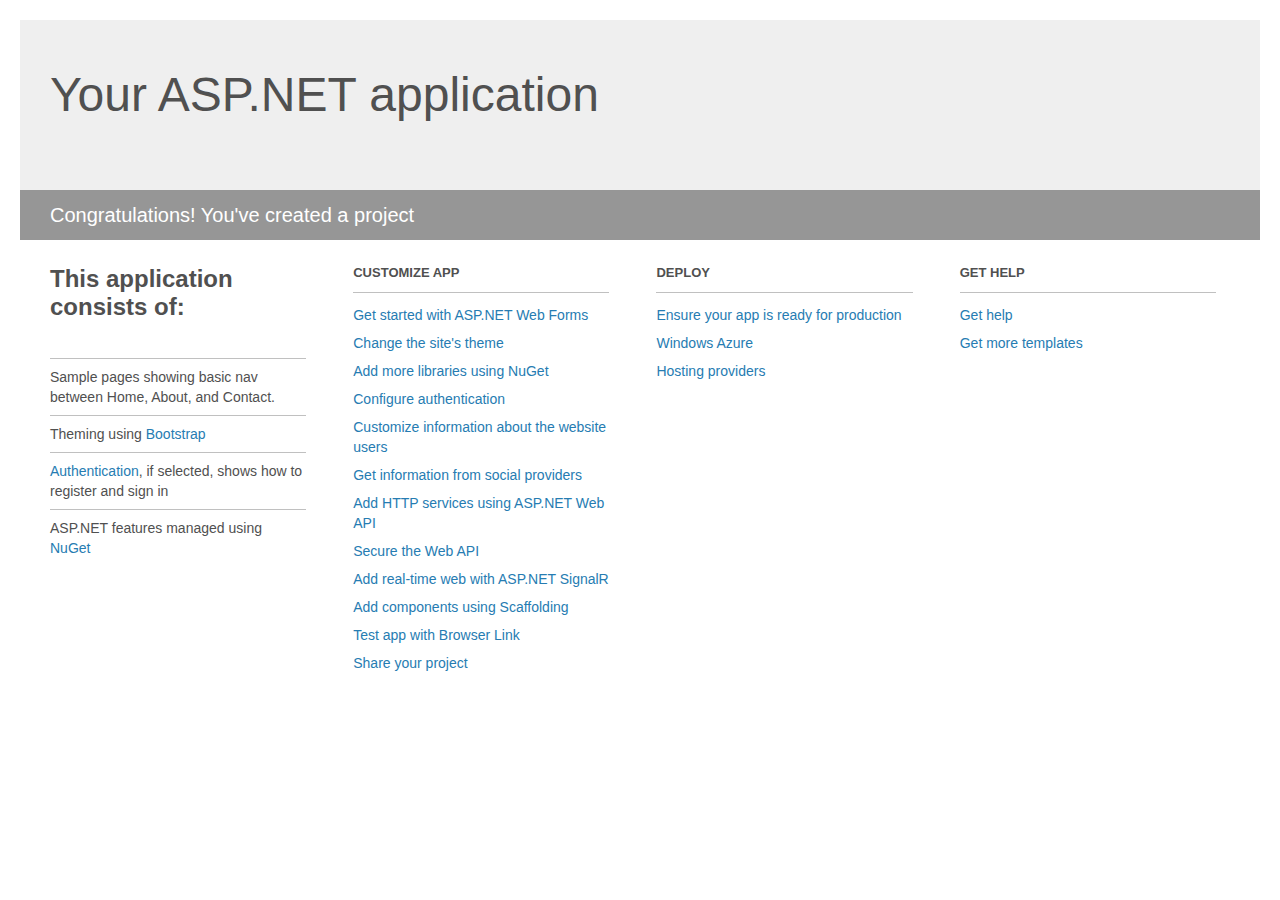
<file: Seeker.Web/Project_Readme.html>
﻿<!DOCTYPE html>
<html lang="en">
<head>
    <meta charset="utf-8" />
    <title>Your ASP.NET application</title>
    <style>
        body {
            background: #fff;
            color: #505050;
            font: 14px 'Segoe UI', tahoma, arial, helvetica, sans-serif;
            margin: 20px;
            padding: 0;
        }

        #header {
            background: #efefef;
            padding: 0;
        }

        h1 {
            font-size: 48px;
            font-weight: normal;
            margin: 0;
            padding: 0 30px;
            line-height: 150px;
        }

        p {
            font-size: 20px;
            color: #fff;
            background: #969696;
            padding: 0 30px;
            line-height: 50px;
        }

        #main {
            padding: 5px 30px;
        }

        .section {
            width: 21.7%;
            float: left;
            margin: 0 0 0 4%;
        }

            .section h2 {
                font-size: 13px;
                text-transform: uppercase;
                margin: 0;
                border-bottom: 1px solid silver;
                padding-bottom: 12px;
                margin-bottom: 8px;
            }

            .section.first {
                margin-left: 0;
            }

                .section.first h2 {
                    font-size: 24px;
                    text-transform: none;
                    margin-bottom: 25px;
                    border: none;
                }

                .section.first li {
                    border-top: 1px solid silver;
                    padding: 8px 0;
                }

            .section.last {
                margin-right: 0;
            }

        ul {
            list-style: none;
            padding: 0;
            margin: 0;
            line-height: 20px;
        }

        li {
            padding: 4px 0;
        }

        a {
            color: #267cb2;
            text-decoration: none;
        }

            a:hover {
                text-decoration: underline;
            }
    </style>
</head>
<body>

    <div id="header">
        <h1>Your ASP.NET application</h1>
        <p>Congratulations! You've created a project</p>
    </div>

    <div id="main">
        <div class="section first">
            <h2>This application consists of:</h2>
            <ul>
                <li>Sample pages showing basic nav between Home, About, and Contact.</li>
                <li>Theming using <a href="http://go.microsoft.com/fwlink/?LinkID=320754">Bootstrap</a></li>
                <li><a href="http://go.microsoft.com/fwlink/?LinkID=320755">Authentication</a>, if selected, shows how to register and sign in</li>
                <li>ASP.NET features managed using <a href="http://go.microsoft.com/fwlink/?LinkID=320775">NuGet</a></li>
            </ul>
        </div>

        <div class="section">
            <h2>Customize app</h2>
            <ul>
                <li><a href="http://go.microsoft.com/fwlink/?LinkID=320774">Get started with ASP.NET Web Forms</a></li>
                <li><a href="http://go.microsoft.com/fwlink/?LinkID=320758">Change the site's theme</a></li>
                <li><a href="http://go.microsoft.com/fwlink/?LinkID=320759">Add more libraries using NuGet</a></li>
                <li><a href="http://go.microsoft.com/fwlink/?LinkID=320776">Configure authentication</a></li>
                <li><a href="http://go.microsoft.com/fwlink/?LinkID=320761">Customize information about the website users</a></li>
                <li><a href="http://go.microsoft.com/fwlink/?LinkID=320762">Get information from social providers</a></li>
                <li><a href="http://go.microsoft.com/fwlink/?LinkID=320763">Add HTTP services using ASP.NET Web API</a></li>
                <li><a href="http://go.microsoft.com/fwlink/?LinkID=320764">Secure the Web API</a></li>
                <li><a href="http://go.microsoft.com/fwlink/?LinkID=320765">Add real-time web with ASP.NET SignalR</a></li>
                <li><a href="http://go.microsoft.com/fwlink/?LinkID=320766">Add components using Scaffolding</a></li>
                <li><a href="http://go.microsoft.com/fwlink/?LinkID=320767">Test app with Browser Link</a></li>
                <li><a href="http://go.microsoft.com/fwlink/?LinkID=320768">Share your project</a></li>
            </ul>
        </div>

        <div class="section">
            <h2>Deploy</h2>
            <ul>
                <li><a href="http://go.microsoft.com/fwlink/?LinkID=320769">Ensure your app is ready for production</a></li>
                <li><a href="http://go.microsoft.com/fwlink/?LinkID=320770">Windows Azure</a></li>
                <li><a href="http://go.microsoft.com/fwlink/?LinkID=320771">Hosting providers</a></li>
            </ul>
        </div>

        <div class="section last">
            <h2>Get help</h2>
            <ul>
                <li><a href="http://go.microsoft.com/fwlink/?LinkID=320772">Get help</a></li>
                <li><a href="http://go.microsoft.com/fwlink/?LinkID=320773">Get more templates</a></li>
            </ul>
        </div>
    </div>
</body>
</html>
</file>
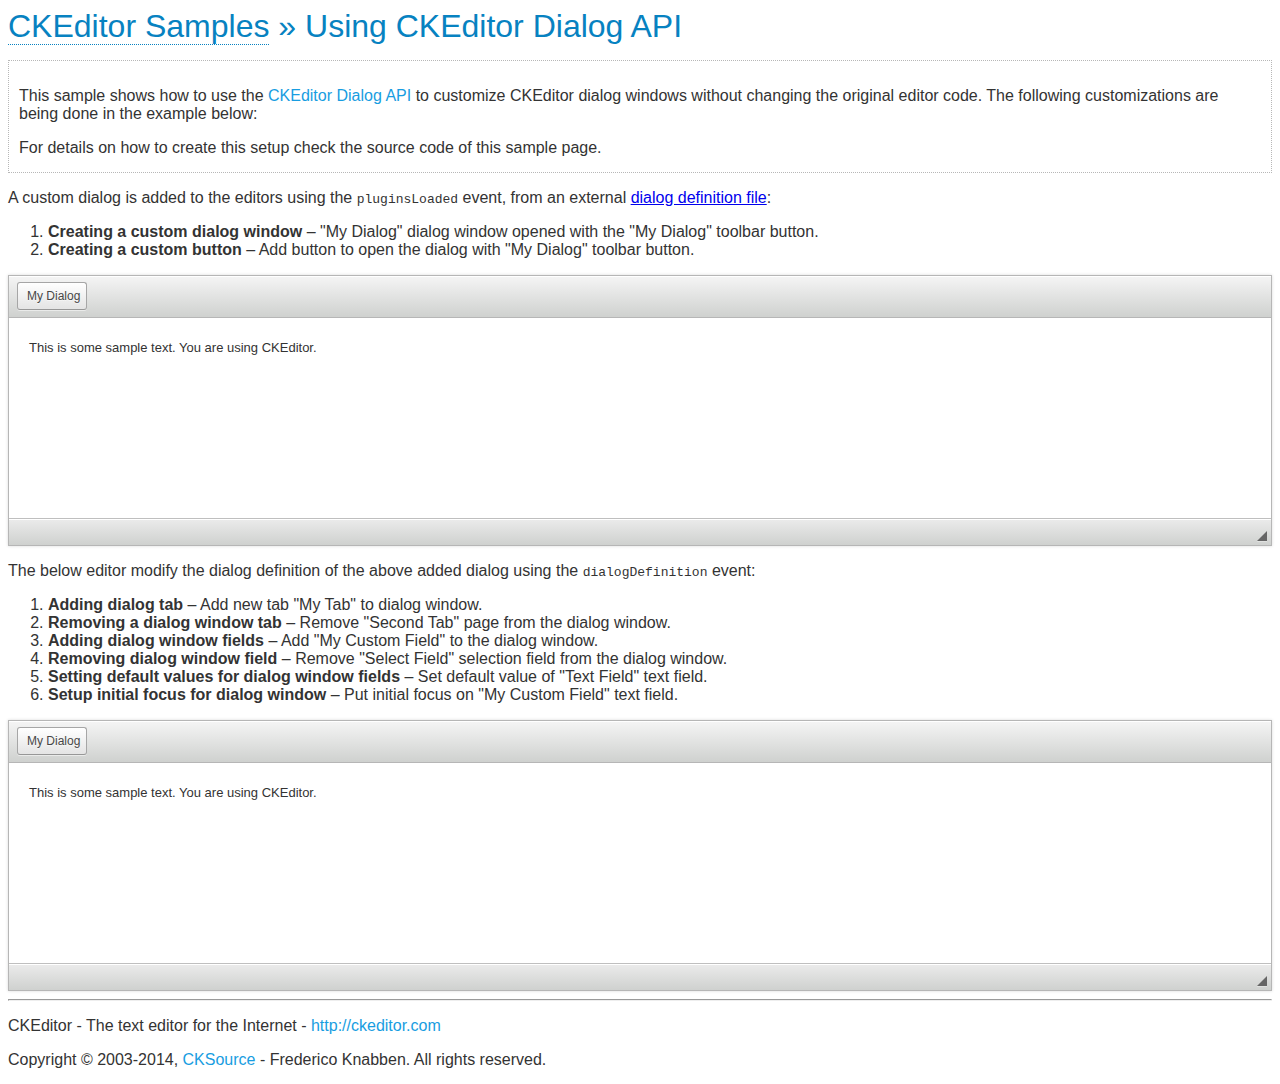
<file: Seeker.Web/plugins/ckeditor/samples/plugins/dialog/dialog.html>
<!DOCTYPE html>
<!--
Copyright (c) 2003-2014, CKSource - Frederico Knabben. All rights reserved.
For licensing, see LICENSE.md or http://ckeditor.com/license
-->
<html>
<head>
	<meta charset="utf-8">
	<title>Using API to Customize Dialog Windows &mdash; CKEditor Sample</title>
	<script src="../../../ckeditor.js"></script>
	<link rel="stylesheet" href="../../../samples/sample.css">
	<meta name="ckeditor-sample-name" content="Using the JavaScript API to customize dialog windows">
	<meta name="ckeditor-sample-group" content="Advanced Samples">
	<meta name="ckeditor-sample-description" content="Using the dialog windows API to customize dialog windows without changing the original editor code.">
	<style>

		.cke_button__mybutton_icon
		{
			display: none !important;
		}

		.cke_button__mybutton_label
		{
			display: inline !important;
		}

	</style>
	<script>

		CKEDITOR.on( 'instanceCreated', function( ev ){
			var editor = ev.editor;

			// Listen for the "pluginsLoaded" event, so we are sure that the
			// "dialog" plugin has been loaded and we are able to do our
			// customizations.
			editor.on( 'pluginsLoaded', function() {

				// If our custom dialog has not been registered, do that now.
				if ( !CKEDITOR.dialog.exists( 'myDialog' ) ) {
					// We need to do the following trick to find out the dialog
					// definition file URL path. In the real world, you would simply
					// point to an absolute path directly, like "/mydir/mydialog.js".
					var href = document.location.href.split( '/' );
					href.pop();
					href.push( 'assets/my_dialog.js' );
					href = href.join( '/' );

					// Finally, register the dialog.
					CKEDITOR.dialog.add( 'myDialog', href );
				}

				// Register the command used to open the dialog.
				editor.addCommand( 'myDialogCmd', new CKEDITOR.dialogCommand( 'myDialog' ) );

				// Add the a custom toolbar buttons, which fires the above
				// command..
				editor.ui.add( 'MyButton', CKEDITOR.UI_BUTTON, {
					label: 'My Dialog',
					command: 'myDialogCmd'
				});
			});
		});

		// When opening a dialog, its "definition" is created for it, for
		// each editor instance. The "dialogDefinition" event is then
		// fired. We should use this event to make customizations to the
		// definition of existing dialogs.
		CKEDITOR.on( 'dialogDefinition', function( ev ) {
			// Take the dialog name and its definition from the event data.
			var dialogName = ev.data.name;
			var dialogDefinition = ev.data.definition;

			// Check if the definition is from the dialog we're
			// interested on (the "Link" dialog).
			if ( dialogName == 'myDialog' && ev.editor.name == 'editor2' ) {
				// Get a reference to the "Link Info" tab.
				var infoTab = dialogDefinition.getContents( 'tab1' );

				// Add a new text field to the "tab1" tab page.
				infoTab.add( {
					type: 'text',
					label: 'My Custom Field',
					id: 'customField',
					'default': 'Sample!',
					validate: function() {
						if ( ( /\d/ ).test( this.getValue() ) )
							return 'My Custom Field must not contain digits';
					}
				});

				// Remove the "select1" field from the "tab1" tab.
				infoTab.remove( 'select1' );

				// Set the default value for "input1" field.
				var input1 = infoTab.get( 'input1' );
				input1[ 'default' ] = 'www.example.com';

				// Remove the "tab2" tab page.
				dialogDefinition.removeContents( 'tab2' );

				// Add a new tab to the "Link" dialog.
				dialogDefinition.addContents( {
					id: 'customTab',
					label: 'My Tab',
					accessKey: 'M',
					elements: [
						{
							id: 'myField1',
							type: 'text',
							label: 'My Text Field'
						},
						{
							id: 'myField2',
							type: 'text',
							label: 'Another Text Field'
						}
					]
				});

				// Provide the focus handler to start initial focus in "customField" field.
				dialogDefinition.onFocus = function() {
					var urlField = this.getContentElement( 'tab1', 'customField' );
					urlField.select();
				};
			}
		});

		var config = {
			extraPlugins: 'dialog',
			toolbar: [ [ 'MyButton' ] ]
		};

	</script>
</head>
<body>
	<h1 class="samples">
		<a href="../../../samples/index.html">CKEditor Samples</a> &raquo; Using CKEditor Dialog API
	</h1>
	<div class="description">
		<p>
			This sample shows how to use the
			<a class="samples" href="http://docs.ckeditor.com/#!/api/CKEDITOR.dialog">CKEditor Dialog API</a>
			to customize CKEditor dialog windows without changing the original editor code.
			The following customizations are being done in the example below:
		</p>
		<p>
			For details on how to create this setup check the source code of this sample page.
		</p>
	</div>
	<p>A custom dialog is added to the editors using the <code>pluginsLoaded</code> event, from an external <a target="_blank" href="assets/my_dialog.js">dialog definition file</a>:</p>
	<ol>
		<li><strong>Creating a custom dialog window</strong> &ndash; "My Dialog" dialog window opened with the "My Dialog" toolbar button.</li>
		<li><strong>Creating a custom button</strong> &ndash; Add button to open the dialog with "My Dialog" toolbar button.</li>
	</ol>
	<textarea cols="80" id="editor1" name="editor1" rows="10">&lt;p&gt;This is some &lt;strong&gt;sample text&lt;/strong&gt;. You are using &lt;a href="http://ckeditor.com/"&gt;CKEditor&lt;/a&gt;.&lt;/p&gt;</textarea>
	<script>
		// Replace the <textarea id="editor1"> with an CKEditor instance.
		CKEDITOR.replace( 'editor1', config );
	</script>
	<p>The below editor modify the dialog definition of the above added dialog using the <code>dialogDefinition</code> event:</p>
	<ol>
		<li><strong>Adding dialog tab</strong> &ndash; Add new tab "My Tab" to dialog window.</li>
		<li><strong>Removing a dialog window tab</strong> &ndash; Remove "Second Tab" page from the dialog window.</li>
		<li><strong>Adding dialog window fields</strong> &ndash; Add "My Custom Field" to the dialog window.</li>
		<li><strong>Removing dialog window field</strong> &ndash; Remove "Select Field" selection field from the dialog window.</li>
		<li><strong>Setting default values for dialog window fields</strong> &ndash; Set default value of "Text Field" text field. </li>
		<li><strong>Setup initial focus for dialog window</strong> &ndash; Put initial focus on "My Custom Field" text field. </li>
	</ol>
	<textarea cols="80" id="editor2" name="editor2" rows="10">&lt;p&gt;This is some &lt;strong&gt;sample text&lt;/strong&gt;. You are using &lt;a href="http://ckeditor.com/"&gt;CKEditor&lt;/a&gt;.&lt;/p&gt;</textarea>
	<script>

		// Replace the <textarea id="editor1"> with an CKEditor instance.
		CKEDITOR.replace( 'editor2', config );

	</script>
	<div id="footer">
		<hr>
		<p>
			CKEditor - The text editor for the Internet - <a class="samples" href="http://ckeditor.com/">http://ckeditor.com</a>
		</p>
		<p id="copy">
			Copyright &copy; 2003-2014, <a class="samples" href="http://cksource.com/">CKSource</a> - Frederico
			Knabben. All rights reserved.
		</p>
	</div>
</body>
</html>
</file>
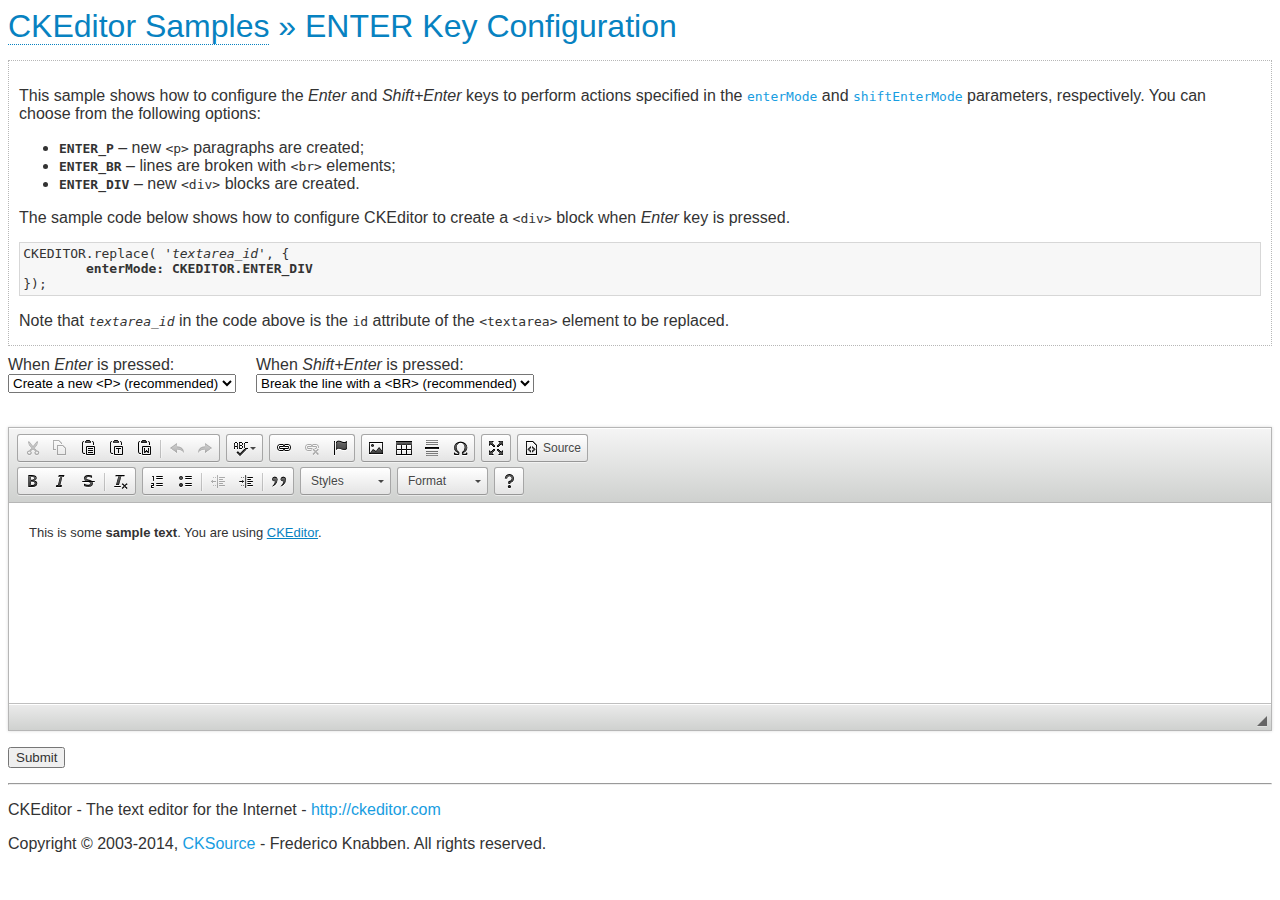
<file: Seeker.Web/plugins/ckeditor/samples/plugins/enterkey/enterkey.html>
<!DOCTYPE html>
<!--
Copyright (c) 2003-2014, CKSource - Frederico Knabben. All rights reserved.
For licensing, see LICENSE.md or http://ckeditor.com/license
-->
<html>
<head>
	<meta charset="utf-8">
	<title>ENTER Key Configuration &mdash; CKEditor Sample</title>
	<script src="../../../ckeditor.js"></script>
	<link href="../../../samples/sample.css" rel="stylesheet">
	<meta name="ckeditor-sample-name" content="Using the &quot;Enter&quot; key in CKEditor">
	<meta name="ckeditor-sample-group" content="Advanced Samples">
	<meta name="ckeditor-sample-description" content="Configuring the behavior of &lt;em&gt;Enter&lt;/em&gt; and &lt;em&gt;Shift+Enter&lt;/em&gt; keys.">
	<script>

		var editor;

		function changeEnter() {
			// If we already have an editor, let's destroy it first.
			if ( editor )
				editor.destroy( true );

			// Create the editor again, with the appropriate settings.
			editor = CKEDITOR.replace( 'editor1', {
				extraPlugins: 'enterkey',
				enterMode: Number( document.getElementById( 'xEnter' ).value ),
				shiftEnterMode: Number( document.getElementById( 'xShiftEnter' ).value )
			});
		}

		window.onload = changeEnter;

	</script>
</head>
<body>
	<h1 class="samples">
		<a href="../../../samples/index.html">CKEditor Samples</a> &raquo; ENTER Key Configuration
	</h1>
	<div class="description">
		<p>
			This sample shows how to configure the <em>Enter</em> and <em>Shift+Enter</em> keys
			to perform actions specified in the
			<a class="samples" href="http://docs.ckeditor.com/#!/api/CKEDITOR.config-cfg-enterMode"><code>enterMode</code></a>
			and <a class="samples" href="http://docs.ckeditor.com/#!/api/CKEDITOR.config-cfg-shiftEnterMode"><code>shiftEnterMode</code></a>
			parameters, respectively.
	 		You can choose from the following options:
		</p>
		<ul class="samples">
			<li><strong><code>ENTER_P</code></strong> &ndash; new <code>&lt;p&gt;</code> paragraphs are created;</li>
			<li><strong><code>ENTER_BR</code></strong> &ndash; lines are broken with <code>&lt;br&gt;</code> elements;</li>
			<li><strong><code>ENTER_DIV</code></strong> &ndash; new <code>&lt;div&gt;</code> blocks are created.</li>
		</ul>
		<p>
			The sample code below shows how to configure CKEditor to create a <code>&lt;div&gt;</code> block when <em>Enter</em> key is pressed.
		</p>
<pre class="samples">
CKEDITOR.replace( '<em>textarea_id</em>', {
	<strong>enterMode: CKEDITOR.ENTER_DIV</strong>
});</pre>
		<p>
			Note that <code><em>textarea_id</em></code> in the code above is the <code>id</code> attribute of
			the <code>&lt;textarea&gt;</code> element to be replaced.
		</p>
	</div>
	<div style="float: left; margin-right: 20px">
		When <em>Enter</em> is pressed:<br>
		<select id="xEnter" onchange="changeEnter();">
			<option selected="selected" value="1">Create a new &lt;P&gt; (recommended)</option>
			<option value="3">Create a new &lt;DIV&gt;</option>
			<option value="2">Break the line with a &lt;BR&gt;</option>
		</select>
	</div>
	<div style="float: left">
		When <em>Shift+Enter</em> is pressed:<br>
		<select id="xShiftEnter" onchange="changeEnter();">
			<option value="1">Create a new &lt;P&gt;</option>
			<option value="3">Create a new &lt;DIV&gt;</option>
			<option selected="selected" value="2">Break the line with a &lt;BR&gt; (recommended)</option>
		</select>
	</div>
	<br style="clear: both">
	<form action="../../../samples/sample_posteddata.php" method="post">
		<p>
			<br>
			<textarea cols="80" id="editor1" name="editor1" rows="10">This is some &lt;strong&gt;sample text&lt;/strong&gt;. You are using &lt;a href="http://ckeditor.com/"&gt;CKEditor&lt;/a&gt;.</textarea>
		</p>
		<p>
			<input type="submit" value="Submit">
		</p>
	</form>
	<div id="footer">
		<hr>
		<p>
			CKEditor - The text editor for the Internet - <a class="samples" href="http://ckeditor.com/">http://ckeditor.com</a>
		</p>
		<p id="copy">
			Copyright &copy; 2003-2014, <a class="samples" href="http://cksource.com/">CKSource</a> - Frederico
			Knabben. All rights reserved.
		</p>
	</div>
</body>
</html>
</file>
<file: Seeker.Web/plugins/ckeditor/samples/sample.css>
/*
Copyright (c) 2003-2014, CKSource - Frederico Knabben. All rights reserved.
For licensing, see LICENSE.md or http://ckeditor.com/license
*/


.new, .beta
{
	text-transform: uppercase;
	font-size: 10px;
	font-weight: bold;
	padding: 1px 4px;
	margin: 0 0 0 5px;
	color: #fff;
	float: right;

	-moz-border-radius: 3px;
	-webkit-border-radius: 3px;
	border-radius: 3px;
}

.new
{
	background: #FF7E00;
	border: 1px solid #DA8028;
	text-shadow: 0 1px 0 #C97626;

	-moz-box-shadow: 0 2px 3px 0 #FFA54E inset;
	-webkit-box-shadow: 0 2px 3px 0 #FFA54E inset;
	box-shadow: 0 2px 3px 0 #FFA54E inset;
}

.beta
{
	background: #18C0DF;
	border: 1px solid #19AAD8;
	text-shadow: 0 1px 0 #048CAD;
	font-style: italic;

	-moz-box-shadow: 0 2px 3px 0 #50D4FD inset;
	-webkit-box-shadow: 0 2px 3px 0 #50D4FD inset;
	box-shadow: 0 2px 3px 0 #50D4FD inset;
}

h1.samples
{
	color: #0782C1;
	font-size: 200%;
	font-weight: normal;
	margin: 0;
	padding: 0;
}

h1.samples a
{
	color: #0782C1;
	text-decoration: none;
	border-bottom: 1px dotted #0782C1;
}

.samples a:hover
{
	border-bottom: 1px dotted #0782C1;
}

h2.samples
{
	color: #000000;
	font-size: 130%;
	margin: 15px 0 0 0;
	padding: 0;
}

p, blockquote, address, form, pre, dl, h1.samples, h2.samples
{
	margin-bottom: 15px;
}

ul.samples
{
	margin-bottom: 15px;
}

.clear
{
	clear: both;
}

fieldset
{
	margin: 0;
	padding: 10px;
}

body, input, textarea
{
	color: #333333;
	font-family: Arial, Helvetica, sans-serif;
}


a.samples
{
	color: #189DE1;
	text-decoration: none;
}


pre.samples
{
	background-color: #F7F7F7;
	border: 1px solid #D7D7D7;
	overflow: auto;
	padding: 0.25em;
	white-space: pre-wrap; /* CSS 2.1 */
	word-wrap: break-word; /* IE7 */
}

#outputSample
{
	width: 100%;
	table-layout: fixed;
}

#outputSample thead th
{
	color: #dddddd;
	background-color: #999999;
	padding: 4px;
	white-space: nowrap;
}

#outputSample tbody th
{
	vertical-align: top;
	text-align: left;
}

#outputSample pre
{
	margin: 0;
	padding: 0;
}

.description
{
	border: 1px dotted #B7B7B7;
	margin-bottom: 10px;
	padding: 10px 10px 0;
	overflow: hidden;
}


/**
 *	CKEditor editables are automatically set with the "cke_editable" class
 *	plus cke_editable_(inline|themed) depending on the editor type.
 */

/* Style a bit the inline editables. */
.cke_editable.cke_editable_inline
{
	cursor: pointer;
}

/* Once an editable element gets focused, the "cke_focus" class is
   added to it, so we can style it differently. */
.cke_editable.cke_editable_inline.cke_focus
{
	box-shadow: inset 0px 0px 20px 3px #ddd, inset 0 0 1px #000;
	outline: none;
	background: #eee;
	cursor: text;
}

/* Avoid pre-formatted overflows inline editable. */
.cke_editable_inline pre
{
	white-space: pre-wrap;
	word-wrap: break-word;
}

/**
 *	Samples index styles.
 */

.twoColumns,
.twoColumnsLeft,
.twoColumnsRight
{
	overflow: hidden;
}

.twoColumnsLeft,
.twoColumnsRight
{
	width: 45%;
}

.twoColumnsLeft
{
	float: left;
}

.twoColumnsRight
{
	float: right;
}

dl.samples
{
	padding: 0 0 0 40px;
}
dl.samples > dt
{
	display: list-item;
	list-style-type: disc;
	list-style-position: outside;
	margin: 0 0 3px;
}
dl.samples > dd
{
	margin: 0 0 3px;
}
.warning
{
	color: #ff0000;
	background-color: #FFCCBA;
	border: 2px dotted #ff0000;
	padding: 15px 10px;
	margin: 10px 0;
}

/* Used on inline samples */

blockquote
{
	font-style: italic;
	font-family: Georgia, Times, "Times New Roman", serif;
	padding: 2px 0;
	border-style: solid;
	border-color: #ccc;
	border-width: 0;
}

.cke_contents_ltr blockquote
{
	padding-left: 20px;
	padding-right: 8px;
	border-left-width: 5px;
}

.cke_contents_rtl blockquote
{
	padding-left: 8px;
	padding-right: 20px;
	border-right-width: 5px;
}

img.right {
	border: 1px solid #ccc;
	float: right;
	margin-left: 15px;
	padding: 5px;
}

img.left {
	border: 1px solid #ccc;
	float: left;
	margin-right: 15px;
	padding: 5px;
}

.marker
{
	background-color: Yellow;
}
</file>
